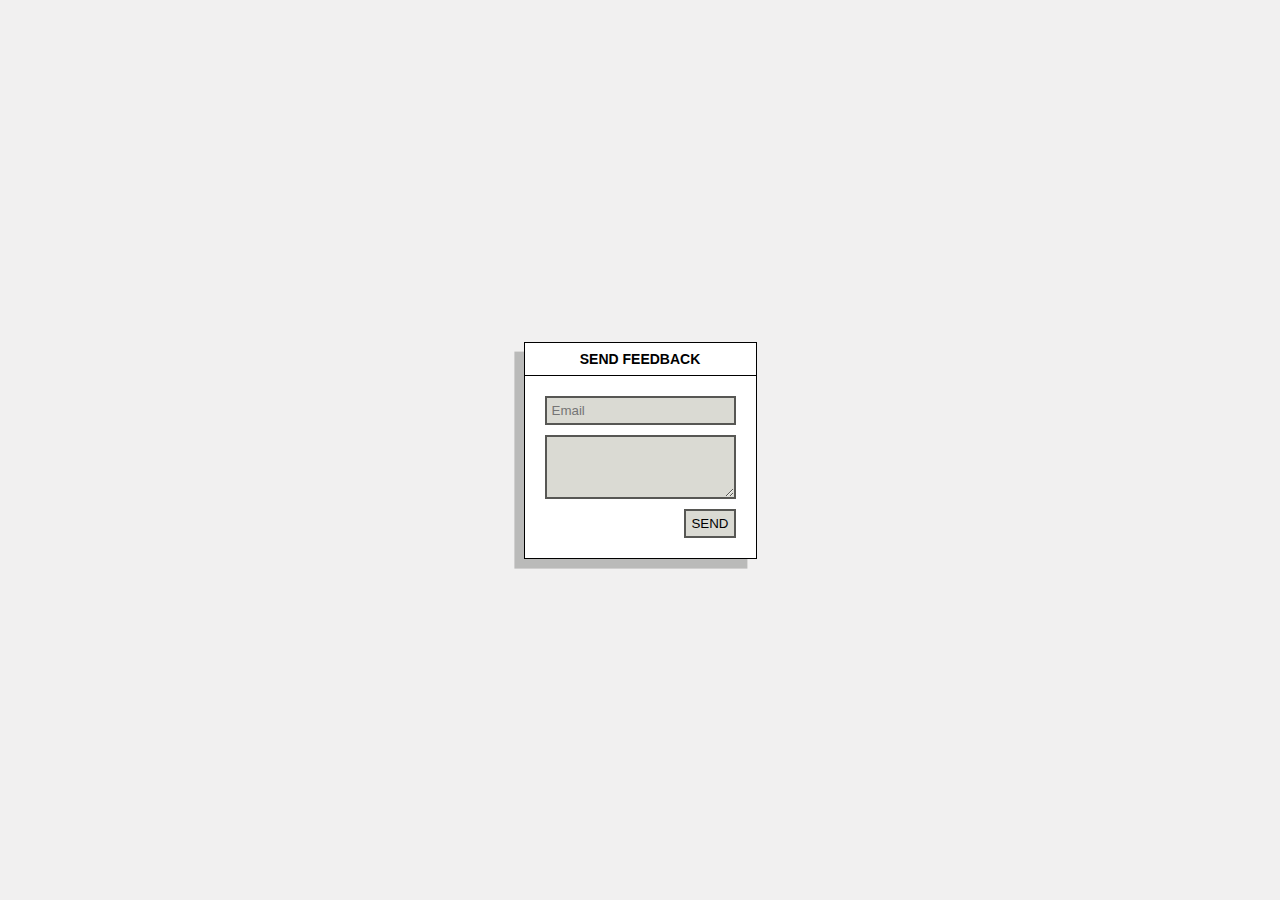
<file: assignment11/set a que no 1/index.html>
<!DOCTYPE html>
<html lang="en">
<head>
    <meta charset="UTF-8">
    <meta http-equiv="X-UA-Compatible" content="IE=edge">
    <meta name="viewport" content="width=device-width, initial-scale=1.0">
    <title>Document</title>
    <link rel="stylesheet" href="style.css" class="css">
    <link rel="stylesheet" href="style.js" class="js">
</head>
<body>
    <div class="feedback-card">
        <div class="feedback-header">SEND FEEDBACK</div>
        <form class="feedback-body">
          <input ,type="email" class="feedback-body__email" placeholder="Email" />
          <textarea ,type="text" class="feedback-body__message" placeholder="Message">
      </textarea>
          <button class="feedback-body__submit">SEND</button>
        </form>
      </div>
</body>
</html>
</file>
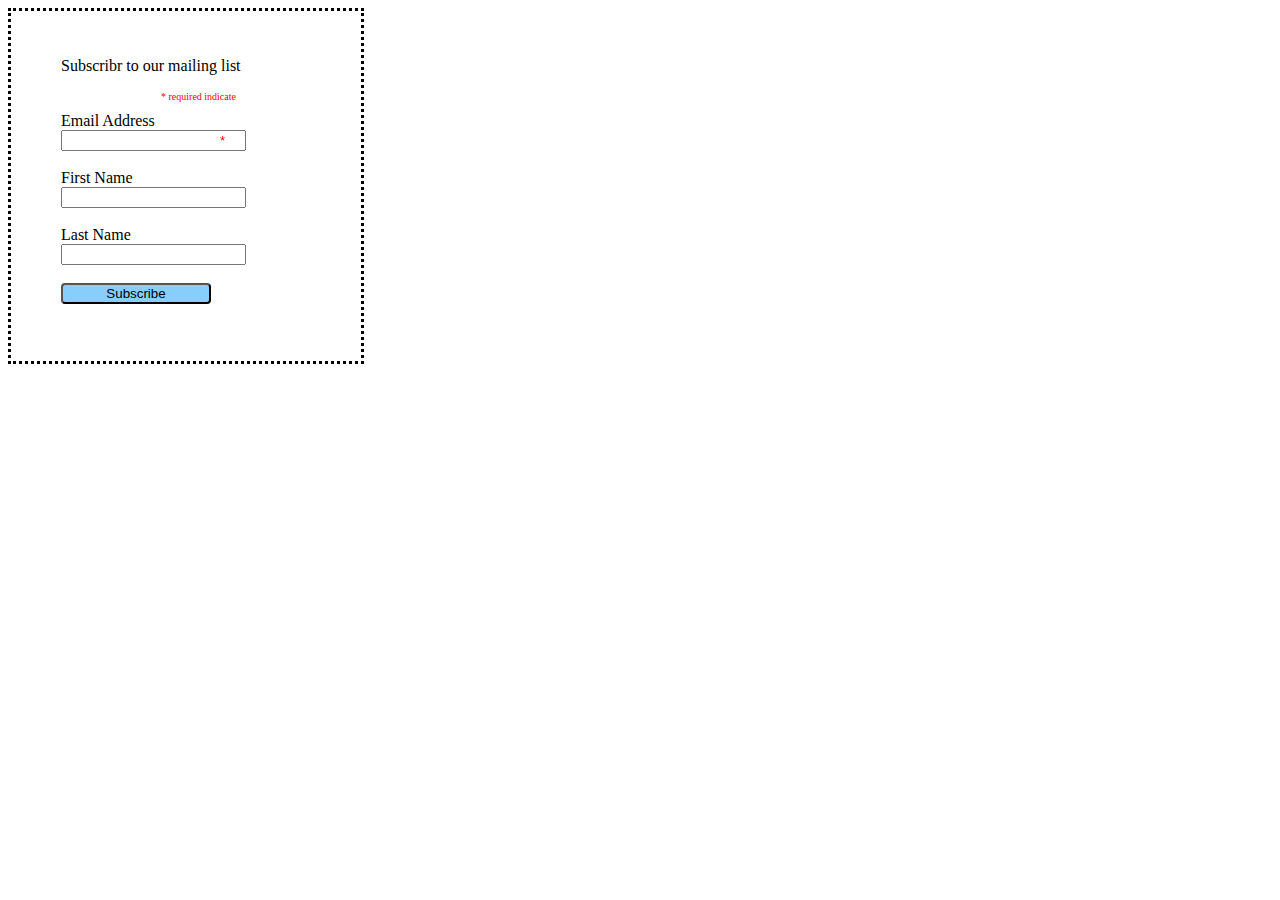
<file: assignment11/set a que no 2/index.html>
<!DOCTYPE html>
<html lang="en">

<head>
    <meta charset="UTF-8">
    <meta http-equiv="X-UA-Compatible" content="IE=edge">
    <meta name="viewport" content="width=device-width, initial-scale=1.0">
    <title>Subscribe_mailing_list</title>
    <link rel="stylesheet" href="style.css" class="css">
</head>

<body>
    <form class="form">
        <p>Subscribr to our mailing list</p>
        <p class="ast">* required indicate</p>
        Email Address<br>
        <input type="email" placeholder="*" required><br><br>
        First Name<br>
        <input type="text"><br><br>
        Last Name<br>
        <input type="text"><br><br>
        <button class="btn1" type="button">Subscribe</button><br><br>
    </form>
</body>

</html>
</file>
<file: assignment11/set a que no 1/style.css>
* {
    font-family: 'Roboto', sans-serif;
}
body {
    margin: 0;
    padding: 0;
    background-color: #f1f0f0;
    display: flex;
    justify-content: center;
    flex-direction: column;
    height: 100vh;
}
input, button, textarea {
    border: 2px solid rgba(0, 0, 0, 0.6);
    background-image: none;
    background-color: #dadad3;
    -webkit-box-shadow: none;
    -moz-box-shadow: none;
    box-shadow: none;
    padding: 5px;
}
input:focus, button:focus, textarea:focus {
    outline: none;
}
textarea {
    min-height: 50px;
    resize: vertical;
}
button {
    cursor: pointer;
    font-weight: 500;
}
.feedback-card {
    border: 1px solid black;
    max-width: 980px;
    background-color: #fff;
    margin: 0 auto;
    box-shadow: -0.6rem 0.6rem 0 rgba(29, 30, 28, 0.26);
}
.feedback-header {
    text-align: center;
    padding: 8px;
    font-size: 14px;
    font-weight: 700;
    border-bottom: 1px solid black;
}
.feedback-body {
    padding: 20px;
    display: flex;
    flex-direction: column;
}
.feedback-body__message {
    margin-top: 10px;
}
.feedback-body button {
    margin-top: 10px;
    align-self: flex-end;
}
</file>
<file: assignment11/set a que no 2/style.css>
*{
    align-items: center;
    justify-content: center;
}

.form {
    border-style: dotted;
    width: 300px;
    height: 320px;
    padding-left:50px;
    padding-top:30px;
}
.btn1{
    border-radius: 4px;
    width: 150px;
    background: lightskyblue;
}
.ast{
    font-size: 10px;
    padding-left: 100px;
    color: red;
}
::placeholder{
    color: red;
    padding-left: 155px;
}
</file>
